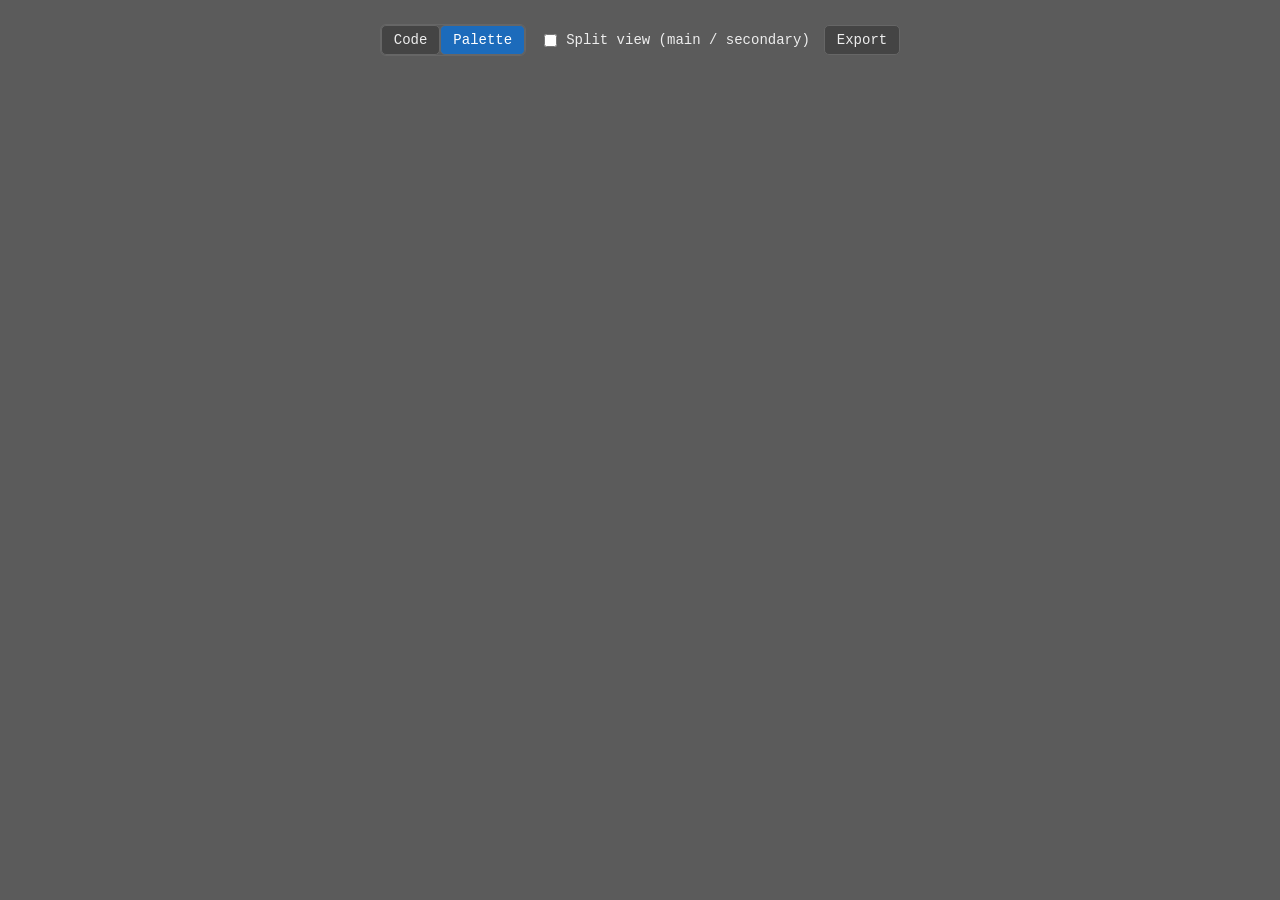
<file: src/simplex/theme/studio_template.html>
<!DOCTYPE html>
<html lang="en">
<head>
<meta charset="utf-8">
<meta name="viewport" content="width=device-width, initial-scale=1">
<title>Theme Studio</title>
<link rel="preconnect" href="https://fonts.googleapis.com">
<link rel="preconnect" href="https://fonts.gstatic.com" crossorigin>
<link href="https://fonts.googleapis.com/css2?family=JetBrains+Mono&display=swap" rel="stylesheet">
<style>
  :root { --bar-w: 58px; --bar-h: 19px; --vgap: 13px; --hgap: 5px; --aew: 16px; --lblh: 16px; }
  * { box-sizing: border-box; }
  body {
    margin: 0; padding: 24px;
    font-family: "Courier New", ui-monospace, monospace;
    background: #5b5b5b; color: #eee;
    display: flex; flex-direction: column; align-items: center; gap: 18px; overflow-x: auto;
  }
  .controls { display: flex; align-items: center; gap: 14px; font-size: 14px; flex-wrap: wrap; justify-content: center; }
  .controls label { display: flex; align-items: center; gap: 6px; cursor: pointer; }
  .controls button {
    font-family: inherit; font-size: 14px; cursor: pointer; padding: 6px 12px;
    background: #444; color: #eee; border: 1px solid #666; border-radius: 5px;
  }
  .controls button:hover { background: #555; }

  .mode-switch { display: inline-flex; border: 1px solid #666; border-radius: 6px; overflow: hidden; }
  .mode-btn { font-family: inherit; font-size: 14px; cursor: pointer; padding: 6px 16px; background: #444; color: #ddd; border: none; }
  .mode-btn:hover { background: #555; }
  .mode-btn.active { background: #1c6bbb; color: #fff; }

  /* Per-side theme shutter (search + preview list + show more) */
  .shutter { position: relative; }
  .shutter-btn {
    font-family: inherit; font-size: 13px; cursor: pointer; padding: 5px 10px;
    background: #444; color: #eee; border: 1px solid #666; border-radius: 5px;
    width: 240px; overflow: hidden; text-overflow: ellipsis; white-space: nowrap;
  }
  .shutter-btn:hover { background: #555; }
  .shutter-pop {
    position: absolute; z-index: 60; top: calc(100% + 6px); left: 0; width: 268px;
    background: #2b2b2b; border: 1px solid #555; border-radius: 8px;
    box-shadow: 0 8px 24px rgba(0,0,0,0.5); padding: 8px;
  }
  .shutter-pop.hidden { display: none; }
  .shutter-search {
    width: 100%; font-family: inherit; font-size: 13px; padding: 6px; margin-bottom: 6px;
    background: #1d1d1d; color: #eee; border: 1px solid #555; border-radius: 5px;
  }
  .shutter-list { max-height: 300px; overflow-y: auto; display: flex; flex-direction: column; gap: 2px; }
  .shutter-item {
    display: flex; align-items: center; gap: 8px; width: 100%; text-align: left;
    font-family: inherit; font-size: 12px; padding: 5px 6px; background: transparent;
    color: #eee; border: none; border-radius: 5px; cursor: pointer;
  }
  .shutter-item:hover { background: #3a3a3a; }
  .shutter-item.active { background: #2e7d32; }
  .shutter-sw { width: 16px; height: 16px; border-radius: 4px; border: 1px solid rgba(255,255,255,0.3); flex: 0 0 auto; }
  .shutter-name { flex: 1; overflow: hidden; text-overflow: ellipsis; white-space: nowrap; }
  .shutter-tag { font-size: 9px; text-transform: uppercase; letter-spacing: .05em; background: #1c6bbb; color: #fff; padding: 1px 5px; border-radius: 999px; }
  .shutter-more {
    font-family: inherit; font-size: 12px; cursor: pointer; margin-top: 4px; padding: 6px;
    background: #3a3a3a; color: #cbd5e1; border: 1px dashed #666; border-radius: 5px;
  }
  .shutter-more:hover { background: #454545; }
  .shutter-empty { font-size: 12px; color: #888; padding: 6px; text-align: center; }

  /* Up/down theme stepper next to the shutter */
  .shutter-nav { display: inline-flex; flex-direction: column; gap: 2px; }
  .nav-btn { font-family: inherit; font-size: 9px; line-height: 1; cursor: pointer; padding: 2px 7px; background: #444; color: #eee; border: 1px solid #666; border-radius: 4px; }
  .nav-btn:hover { background: #555; }

  /* "From theme" shutter inside the popup editor */
  .ed-shutter { flex: 1; }
  .ed-shutter .shutter-btn { width: 100%; text-align: left; max-width: none; }
  .ed-shutter .shutter-pop { width: 222px; }

  .stage { display: flex; align-items: flex-start; justify-content: center; gap: 18px; }
  .inst { display: flex; flex-direction: column; align-items: center; gap: 10px; }
  .inst-head { display: flex; align-items: center; gap: 10px; }
  .inst-title { font-size: 16px; font-weight: bold; text-transform: capitalize; }
  .lock-btn {
    font-family: inherit; font-size: 13px; cursor: pointer; padding: 5px 10px;
    background: #444; color: #eee; border: 1px solid #666; border-radius: 5px;
    display: inline-flex; align-items: center; gap: 5px; transition: background .15s;
  }
  .lock-btn:hover { background: #555; }
  .lock-btn.locked { background: #2e7d32; border-color: #43a047; color: #fff; }

  .card {
    position: relative; width: fit-content; padding: 26px 40px 34px; border-radius: 6px;
    box-shadow: 0 10px 30px rgba(0,0,0,0.45); display: flex; flex-direction: column;
    align-items: center; user-select: none;
  }
  .header { display: flex; align-items: center; justify-content: center; gap: 12px; margin-bottom: 18px; height: 30px; }
  .header .name { font-size: 22px; font-weight: bold; white-space: nowrap; }
  .header .circle { width: 22px; height: 22px; border-radius: 50%; }
  .header .square { width: 22px; height: 22px; }

  /* Palette layout */
  .grid { display: flex; gap: var(--hgap); align-items: flex-start; }
  .col { display: flex; flex-direction: column; align-items: center; gap: var(--vgap); }
  .col .cname { height: var(--lblh); line-height: var(--lblh); font-size: 12px; white-space: nowrap; }
  .aecol { width: var(--aew); }
  .aecol .cname { visibility: hidden; }
  .aecol .ae { height: var(--bar-h); line-height: var(--bar-h); font-size: 11px; text-align: center; }
  .bar { width: var(--bar-w); height: var(--bar-h); border-radius: 2px; cursor: pointer; }
  .bar:hover { outline: 2px solid rgba(255,255,255,0.7); outline-offset: 1px; }
  .bottom { display: flex; gap: var(--hgap); margin-top: 24px; margin-left: calc(var(--aew) + var(--hgap)); }
  .wide { display: flex; flex-direction: column; gap: var(--vgap); }
  .wbar {
    width: calc(var(--bar-w) * 4 + var(--hgap) * 3); height: var(--bar-h); border-radius: 2px;
    cursor: pointer; display: flex; align-items: center; justify-content: center; font-size: 11px; white-space: nowrap;
  }
  .wbar:hover { outline: 2px solid rgba(255,255,255,0.7); outline-offset: 1px; }

  /* Code layout */
  .code-wrap { display: inline-block; }
  .code-block {
    background-color: var(--bg) !important; color: var(--fg);
    font-weight: var(--weight-fg, var(--weight-global, 400));
    padding: 20px; border-radius: 12px; border: 1px solid rgba(148,163,184,0.45);
    box-shadow: 0 8px 18px rgba(15,23,42,0.25);
    width: max-content; max-width: 520px; overflow-x: auto;
    font-family: "JetBrains Mono", monospace; font-size: 14px; line-height: 1.65;
  }
  .code-block pre { margin: 0; font-family: inherit; }
  .code-block .c, .code-block .ch, .code-block .cm, .code-block .cp, .code-block .cpf, .code-block .c1, .code-block .cs {
    color: var(--comment) !important; font-weight: var(--weight-comment, var(--weight-global, 400)); }
  .code-block .k, .code-block .kc, .code-block .kd, .code-block .kn, .code-block .kp, .code-block .kr, .code-block .kt {
    color: var(--keyword) !important; font-weight: var(--weight-keyword, var(--weight-global, 400)); }
  .code-block .s, .code-block .sa, .code-block .sb, .code-block .sc, .code-block .dl, .code-block .sd, .code-block .s2,
  .code-block .se, .code-block .sh, .code-block .si, .code-block .sx, .code-block .sr, .code-block .s1, .code-block .ss {
    color: var(--string) !important; font-weight: var(--weight-string, var(--weight-global, 400)); }
  .code-block .m, .code-block .mb, .code-block .mf, .code-block .mh, .code-block .mi, .code-block .mo, .code-block .il {
    color: var(--number) !important; font-weight: var(--weight-number, var(--weight-global, 400)); }
  .code-block .n, .code-block .na, .code-block .nl, .code-block .nn, .code-block .nx, .code-block .nv,
  .code-block .vc, .code-block .vg, .code-block .vi, .code-block .vm {
    color: var(--name) !important; font-weight: var(--weight-name, var(--weight-global, 400)); }
  .code-block .nf, .code-block .fm { color: var(--function) !important; font-weight: var(--weight-function, var(--weight-global, 400)); }
  .code-block .nc { color: var(--class) !important; font-weight: var(--weight-class, var(--weight-global, 400)); }
  .code-block .nb, .code-block .bp { color: var(--builtin) !important; font-weight: var(--weight-builtin, var(--weight-global, 400)); }
  .code-block .o, .code-block .ow { color: var(--operator) !important; font-weight: var(--weight-operator, var(--weight-global, 400)); }

  .code-controls { display: flex; flex-wrap: wrap; gap: 6px; margin-top: 16px; max-width: 520px; justify-content: center; }
  .code-chip {
    display: inline-flex; align-items: center; gap: 6px; padding: 4px 8px; border-radius: 8px;
    border: 1px solid rgba(0,0,0,0.25); background: rgba(255,255,255,0.92); color: #1f2937;
    font-family: inherit; font-size: 11px; cursor: pointer;
  }
  .code-chip:hover { outline: 2px solid rgba(255,255,255,0.85); outline-offset: 1px; }
  .chip-sw { width: 14px; height: 14px; border-radius: 4px; border: 1px solid rgba(0,0,0,0.3); }

  /* Partition transfer panel (split mode) */
  .middle { align-self: center; display: flex; flex-direction: column; gap: 4px; background: #3a3a3a; padding: 12px; border-radius: 8px; }
  .middle .mtitle { font-size: 12px; color: #bbb; text-align: center; margin-bottom: 6px; white-space: nowrap; }
  .mrow { display: flex; align-items: center; gap: 6px; }
  .mreset { width: 24px; height: 22px; cursor: pointer; background: #444; color: #eee; border: 1px solid #666; border-radius: 5px; font-size: 13px; line-height: 1; padding: 0; }
  .mreset:hover { background: #555; }
  .mcopy { width: 36px; height: 22px; cursor: pointer; border: 1px solid rgba(0,0,0,0.35); border-radius: 5px; font-size: 14px; font-weight: bold; padding: 0; }
  .mcopy:hover { outline: 2px solid rgba(255,255,255,0.7); outline-offset: 1px; }
  .mlabel { font-size: 11px; width: 84px; }

  /* Popup colour editor */
  .editor { position: fixed; z-index: 80; width: 248px; background: #2b2b2b; color: #eee; border: 1px solid #555; border-radius: 8px; padding: 12px; box-shadow: 0 8px 24px rgba(0,0,0,0.5); font-size: 13px; }
  .editor.hidden { display: none; }
  .editor .ed-title { font-weight: bold; margin-bottom: 8px; font-size: 14px; }
  .editor label { display: flex; align-items: center; gap: 6px; margin: 8px 0; }
  .editor input[type=color] { width: 36px; height: 28px; padding: 0; border: none; background: none; cursor: pointer; }
  .editor input[type=text] { flex: 1; font-family: inherit; font-size: 13px; padding: 4px; background: #1d1d1d; color: #eee; border: 1px solid #555; border-radius: 4px; }
  .editor select { flex: 1; font-family: inherit; font-size: 13px; padding: 4px; }
  .editor .ed-note { font-size: 11px; color: #aaa; margin: 6px 0 10px; min-height: 0; }
  .editor button { width: 100%; padding: 6px; font-family: inherit; font-size: 13px; cursor: pointer; background: #444; color: #eee; border: 1px solid #666; border-radius: 5px; }
  .editor button:hover { background: #555; }
</style>
</head>
<body>

<div class="controls">
  <div class="mode-switch">
    <button id="mode-code" class="mode-btn" type="button">Code</button>
    <button id="mode-palette" class="mode-btn active" type="button">Palette</button>
  </div>
  <label><input type="checkbox" id="split-toggle"> Split view (main / secondary)</label>
  <button id="export-btn" type="button">Export</button>
</div>

<div class="stage" id="stage"></div>

<div class="editor hidden" id="editor">
  <div class="ed-title" id="ed-title">Color</div>
  <label>Hex
    <input type="color" id="ed-color">
    <input type="text" id="ed-hex" maxlength="7" spellcheck="false">
  </label>
  <label>From theme
    <div class="shutter ed-shutter" id="ed-theme-shutter">
      <button class="shutter-btn" id="ed-theme-btn" type="button"></button>
      <div class="shutter-pop hidden" id="ed-theme-pop">
        <input class="shutter-search" id="ed-theme-search" type="text" placeholder="Search themes…">
        <div class="shutter-list" id="ed-theme-list"></div>
      </div>
    </div>
  </label>
  <label class="ed-bold-row" id="ed-bold-row"><input type="checkbox" id="ed-bold"> Bold</label>
  <div class="ed-note" id="ed-note"></div>
  <button id="ed-done">Done</button>
</div>

<script>
// ---- Data injected from Python -------------------------------------------
const PALETTE_COLORS = __PALETTE_COLORS__;
const PALETTE_DIRECT = __PALETTE_DIRECT__;
const PALETTE_LIST = __PALETTE_LIST__;
const PALETTE_PREVIEW = __PALETTE_PREVIEW__;
const PALETTE_CUSTOM = __PALETTE_CUSTOM__;
const DEFAULT_PALETTE_THEME = __DEFAULT_PALETTE_THEME__;

const CODE_PALETTES = __CODE_PALETTES__;
const CODE_LIST = __CODE_LIST__;
const CODE_PREVIEW = __CODE_PREVIEW__;
const CODE_CUSTOM = __CODE_CUSTOM__;
const DEFAULT_CODE_THEME = __DEFAULT_CODE_THEME__;
const CODE_HTML = __CODE_HTML__;
const CODE_DEFAULTS = __CODE_DEFAULTS__;

let MODE = 'palette';   // 'palette' | 'code'

// ---- Colour math (mirrors ManimColor.lighter/darker/interpolate) ----------
function clamp(x){ return Math.max(0, Math.min(255, x)); }
function hexToRgb(h){ h = h.replace('#',''); return [parseInt(h.slice(0,2),16), parseInt(h.slice(2,4),16), parseInt(h.slice(4,6),16)]; }
function rgbToHex(r,g,b){ return '#' + [r,g,b].map(x => clamp(Math.round(x)).toString(16).padStart(2,'0')).join('').toUpperCase(); }
function mix(a,b,t){ const A = hexToRgb(a), B = hexToRgb(b); return rgbToHex(A[0]*(1-t)+B[0]*t, A[1]*(1-t)+B[1]*t, A[2]*(1-t)+B[2]*t); }
const lighter = (h,a) => mix(h, '#FFFFFF', a);
const darker  = (h,a) => mix(h, '#000000', a);
const avg     = (a,b) => mix(a, b, 0.5);
// Inverse of lighter(): the base whose .lighter(a) equals h (so A can stay exact).
const unLighten = (h,a) => { const [r,g,b] = hexToRgb(h); const inv = c => (c - 255*a) / (1-a); return rgbToHex(inv(r), inv(g), inv(b)); };
function rgbaHalf(hex){ const [r,g,b] = hexToRgb(hex); return 'rgba(' + r + ',' + g + ',' + b + ',0.5)'; }
function readable(hex){ const [r,g,b] = hexToRgb(hex); return (0.299*r + 0.587*g + 0.114*b) > 140 ? '#000' : '#fff'; }

function ansi(T, n){ const c = PALETTE_COLORS[T] || {}; return c['Ansi ' + n + ' Color'] || '#000000'; }

const TRANSFORM = { l2: h => lighter(h,0.2), l1: h => lighter(h,0.1), n: h => h, d1: h => darker(h,0.1), d2: h => darker(h,0.2) };

function recipe(spec, T){
  if (spec.special === 'background') return (PALETTE_COLORS[T] || {})['Background Color'] || '#FFFFFF';
  if (spec.special === 'orange')     return avg(ansi(T,1), ansi(T,3));
  if (spec.special === 'lightBrown') return lighter(avg(ansi(T,1), ansi(T,3)), 0.1);
  if (spec.special === 'darkBrown')  return darker(avg(ansi(T,1), ansi(T,3)), 0.1);
  if (spec.special === 'grayBrown'){ const orange = avg(ansi(T,1), ansi(T,3)); return avg(lighter(orange,0.1), ansi(T,8)); }
  return TRANSFORM[spec.transform || 'n'](ansi(T, spec.ansi));
}

// ---- Palette swatch registry ----------------------------------------------
const ROLES = ['a','b','c','d','e'];
const ROLE_T = { a:'l2', b:'l1', c:'n', d:'d1', e:'d2' };
const MAIN_GROUPS = [
  { id:'blue',   label:'Blue',   ansi:4 }, { id:'teal',   label:'Teal',   ansi:6 },
  { id:'green',  label:'Green',  ansi:2 }, { id:'yellow', label:'Yellow', ansi:3 },
  { id:'gold',   label:'Gold',   ansi:11 },{ id:'red',    label:'Red',    ansi:1 },
  { id:'maroon', label:'Maroon', ansi:9 }, { id:'purple', label:'Purple', ansi:5 },
];
const LEFT_COL = [
  { id:'pink',        label:'Pink',        spec:{ansi:5, transform:'n'} },
  { id:'light_pink',  label:'Light Pink',  spec:{ansi:13, transform:'n'} },
  { id:'orange',      label:'Orange',      spec:{special:'orange'} },
  { id:'light_brown', label:'Light Brown', spec:{special:'lightBrown'} },
  { id:'dark_brown',  label:'Dark Brown',  spec:{special:'darkBrown'} },
  { id:'gray_brown',  label:'Gray Brown',  spec:{special:'grayBrown'} },
];
const RIGHT_COL = [
  { id:'white',  label:'White',  spec:{ansi:7, transform:'n'},  ink:'black' },
  { id:'gray_a', label:'Gray A', spec:{ansi:8, transform:'l2'}, ink:'black', group:'gray', role:'a' },
  { id:'gray_b', label:'Gray B', spec:{ansi:8, transform:'l1'}, ink:'black', group:'gray', role:'b' },
  { id:'gray_c', label:'Gray C', spec:{ansi:8, transform:'n'},  ink:'black', group:'gray', role:'c' },
  { id:'gray_d', label:'Gray D', spec:{ansi:8, transform:'d1'}, ink:'black', group:'gray', role:'d' },
  { id:'gray_e', label:'Gray E', spec:{ansi:8, transform:'d2'}, ink:'black', group:'gray', role:'e' },
  { id:'black',  label:'Black',  spec:{ansi:0, transform:'n'},  ink:'white' },
];
const SWATCHES = {};
const GROUPS = {};
MAIN_GROUPS.forEach(g => {
  GROUPS[g.id] = [];
  ROLES.forEach(r => { const id = g.id + '_' + r; SWATCHES[id] = { spec:{ansi:g.ansi, transform:ROLE_T[r]}, group:g.id, role:r, label:g.label+' '+r.toUpperCase() }; GROUPS[g.id].push(id); });
});
LEFT_COL.forEach(o => { SWATCHES[o.id] = { spec:o.spec, group:null, role:null, label:o.label }; });
GROUPS['gray'] = [];
RIGHT_COL.forEach(o => { SWATCHES[o.id] = { spec:o.spec, group:o.group||null, role:o.role||null, label:o.label }; if (o.group) GROUPS[o.group].push(o.id); });
SWATCHES['background'] = { spec:{special:'background'}, group:null, role:null, label:'Background' };

const MIDDLE_COLORS = [
  { label:'Blue', ids:GROUPS['blue'], rep:'blue_c' }, { label:'Teal', ids:GROUPS['teal'], rep:'teal_c' },
  { label:'Green', ids:GROUPS['green'], rep:'green_c' }, { label:'Yellow', ids:GROUPS['yellow'], rep:'yellow_c' },
  { label:'Gold', ids:GROUPS['gold'], rep:'gold_c' }, { label:'Red', ids:GROUPS['red'], rep:'red_c' },
  { label:'Maroon', ids:GROUPS['maroon'], rep:'maroon_c' }, { label:'Purple', ids:GROUPS['purple'], rep:'purple_c' },
  { label:'Pink', ids:['pink'], rep:'pink' }, { label:'Light Pink', ids:['light_pink'], rep:'light_pink' },
  { label:'Orange', ids:['orange'], rep:'orange' }, { label:'Light Brown', ids:['light_brown'], rep:'light_brown' },
  { label:'Dark Brown', ids:['dark_brown'], rep:'dark_brown' }, { label:'Gray Brown', ids:['gray_brown'], rep:'gray_brown' },
  { label:'White', ids:['white'], rep:'white' }, { label:'Gray', ids:GROUPS['gray'], rep:'gray_c' },
  { label:'Black', ids:['black'], rep:'black' }, { label:'Background', ids:['background'], rep:'background' },
];

// ---- Code role registry ---------------------------------------------------
const CODE_ROLES = [
  { id:'--bg', label:'Background' }, { id:'--fg', label:'Foreground' },
  { id:'--comment', label:'Comment' }, { id:'--keyword', label:'Keyword' },
  { id:'--string', label:'String' }, { id:'--number', label:'Number' },
  { id:'--name', label:'Name' }, { id:'--function', label:'Function' },
  { id:'--class', label:'Class' }, { id:'--builtin', label:'Builtin' },
  { id:'--operator', label:'Operator' },
];
const CODE_ROLE_LABEL = {}; CODE_ROLES.forEach(r => CODE_ROLE_LABEL[r.id] = r.label);
const CODE_MIDDLE = CODE_ROLES.map(r => ({ label:r.label, role:r.id }));

// ---- Theme helpers --------------------------------------------------------
function paletteThemeBg(t){
  if (PALETTE_DIRECT[t] && PALETTE_DIRECT[t]['background']) return PALETTE_DIRECT[t]['background'];
  const c = PALETTE_COLORS[t] || {}; return c['Background Color'] || '#FFFFFF';
}
function codeThemeBg(t){ const p = CODE_PALETTES[t] || {}; return p['--bg'] || CODE_DEFAULTS['--bg']; }
function domain(){
  if (MODE === 'code') return { all:CODE_LIST, preview:CODE_PREVIEW, custom:CODE_CUSTOM, bgOf:codeThemeBg };
  return { all:PALETTE_LIST, preview:PALETTE_PREVIEW, custom:PALETTE_CUSTOM, bgOf:paletteThemeBg };
}
function themeOf(inst){ return MODE === 'code' ? inst.cPreviewTheme : inst.pPreviewTheme; }

// ---- Editor instance ------------------------------------------------------
function createEditor(side, opts){
  opts = opts || {};
  const inst = {
    side, title: side,
    pPreviewTheme: DEFAULT_PALETTE_THEME, pSources: {}, bgLocked: false,
    cPreviewTheme: DEFAULT_CODE_THEME, cSources: {}, cWeights: {},
    barEls: {}, nameLabelEls: {}, aeLabelEls: [], wideLabelEls: [], roleEls: {},
  };

  inst.resetPaletteSources = function(){ Object.keys(SWATCHES).forEach(id => { inst.pSources[id] = {type:'preview'}; }); };
  inst.resetCodeSources = function(){ CODE_ROLES.forEach(r => { inst.cSources[r.id] = {type:'preview'}; inst.cWeights[r.id] = false; }); };

  inst.paletteColorOf = function(id){
    const s = inst.pSources[id] || {type:'preview'};
    if (s.type === 'hex') return s.hex;
    const T = (s.type === 'theme') ? s.theme : inst.pPreviewTheme;
    if (PALETTE_DIRECT[T] && PALETTE_DIRECT[T][id]) return PALETTE_DIRECT[T][id];
    return recipe(SWATCHES[id].spec, T);
  };
  inst.codeColorOf = function(role){
    const s = inst.cSources[role] || {type:'preview'};
    if (s.type === 'hex') return s.hex;
    const T = (s.type === 'theme') ? s.theme : inst.cPreviewTheme;
    const pal = CODE_PALETTES[T] || {};
    return pal[role] || CODE_DEFAULTS[role];
  };
  inst.colorOf = function(id){ return MODE === 'code' ? inst.codeColorOf(id) : inst.paletteColorOf(id); };

  const wrap = document.createElement('div'); wrap.className = 'inst';
  const head = document.createElement('div'); head.className = 'inst-head';
  const ttl = document.createElement('div'); ttl.className = 'inst-title'; ttl.textContent = side;
  head.appendChild(ttl);
  head.appendChild(makeShutter(inst));

  const nav = document.createElement('div'); nav.className = 'shutter-nav';
  const upBtn = document.createElement('button'); upBtn.type = 'button'; upBtn.className = 'nav-btn'; upBtn.textContent = '▲'; upBtn.title = 'Previous theme';
  const downBtn = document.createElement('button'); downBtn.type = 'button'; downBtn.className = 'nav-btn'; downBtn.textContent = '▼'; downBtn.title = 'Next theme';
  upBtn.addEventListener('click', (e) => { e.stopPropagation(); stepTheme(inst, -1); });
  downBtn.addEventListener('click', (e) => { e.stopPropagation(); stepTheme(inst, +1); });
  nav.appendChild(upBtn); nav.appendChild(downBtn);
  head.appendChild(nav);

  if (opts.bgLock) {
    const lock = document.createElement('button'); lock.className = 'lock-btn'; lock.type = 'button';
    const renderLock = () => {
      lock.classList.toggle('locked', inst.bgLocked);
      lock.innerHTML = (inst.bgLocked ? '\u{1F512}' : '\u{1F513}') + ' Background';
      lock.title = inst.bgLocked
        ? 'Background stays fixed when you change the palette theme. Click to unlock.'
        : 'Lock the background so it stays fixed when you change the palette theme.';
    };
    lock.addEventListener('click', (e) => { e.stopPropagation(); inst.bgLocked = !inst.bgLocked; renderLock(); });
    renderLock(); head.appendChild(lock); inst.lockBtn = lock; inst.renderLock = renderLock;
  }
  wrap.appendChild(head);

  const card = document.createElement('div'); card.className = 'card';
  card.addEventListener('click', (e) => { if (MODE === 'palette') { e.stopPropagation(); openEditor(inst, 'background', e.clientX, e.clientY); } });
  wrap.appendChild(card);
  inst.card = card; inst.el = wrap;

  // Whichever side you last touched is the target for the arrow-key stepper.
  wrap.addEventListener('mousedown', () => { activeInst = inst; });

  inst.renderColors = function(){
    inst.card.style.background = inst.paletteColorOf('background');
    if (MODE === 'palette') renderPaletteColors(inst); else renderCodeColors(inst);
  };

  inst.resetPaletteSources(); inst.resetCodeSources();
  buildCard(inst); refreshShutter(inst); toggleLockVisibility(inst);
  return inst;
}

// ---- Card builders --------------------------------------------------------
function buildCard(inst){ if (MODE === 'palette') buildPaletteCard(inst); else buildCodeCard(inst); }

function makeBar(inst, id){
  const el = document.createElement('div'); el.className = 'bar';
  el.addEventListener('click', (e) => { e.stopPropagation(); openEditor(inst, id, e.clientX, e.clientY); });
  inst.barEls[id] = el; return el;
}
function makeWide(inst, o, ink){
  const el = document.createElement('div'); el.className = 'wbar'; el.textContent = o.label;
  el.addEventListener('click', (e) => { e.stopPropagation(); openEditor(inst, o.id, e.clientX, e.clientY); });
  inst.barEls[o.id] = el; inst.wideLabelEls.push({ el, ink }); return el;
}

function buildPaletteCard(inst){
  const card = inst.card; card.innerHTML = '';
  inst.barEls = {}; inst.nameLabelEls = {}; inst.aeLabelEls = []; inst.wideLabelEls = []; inst.roleEls = {};

  const header = document.createElement('div'); header.className = 'header';
  inst.headerName = document.createElement('span'); inst.headerName.className = 'name';
  inst.circleEl = document.createElement('div'); inst.circleEl.className = 'circle';
  inst.squareEl = document.createElement('div'); inst.squareEl.className = 'square';
  header.appendChild(inst.headerName); header.appendChild(inst.circleEl); header.appendChild(inst.squareEl);
  card.appendChild(header);

  const grid = document.createElement('div'); grid.className = 'grid';
  const aecol = document.createElement('div'); aecol.className = 'col aecol';
  const aeSpacer = document.createElement('div'); aeSpacer.className = 'cname'; aeSpacer.textContent = 'X'; aecol.appendChild(aeSpacer);
  ROLES.forEach(r => { const lab = document.createElement('div'); lab.className = 'ae'; lab.textContent = r.toUpperCase(); inst.aeLabelEls.push(lab); aecol.appendChild(lab); });
  grid.appendChild(aecol);
  MAIN_GROUPS.forEach(g => {
    const col = document.createElement('div'); col.className = 'col';
    const name = document.createElement('div'); name.className = 'cname'; name.textContent = g.label;
    inst.nameLabelEls[g.id] = name; col.appendChild(name);
    ROLES.forEach(r => col.appendChild(makeBar(inst, g.id + '_' + r)));
    grid.appendChild(col);
  });
  card.appendChild(grid);

  const bottom = document.createElement('div'); bottom.className = 'bottom';
  const left = document.createElement('div'); left.className = 'wide';
  LEFT_COL.forEach(o => left.appendChild(makeWide(inst, o, 'black'))); bottom.appendChild(left);
  const right = document.createElement('div'); right.className = 'wide';
  RIGHT_COL.forEach(o => right.appendChild(makeWide(inst, o, o.ink))); bottom.appendChild(right);
  card.appendChild(bottom);
}

function buildCodeCard(inst){
  const card = inst.card; card.innerHTML = '';
  inst.barEls = {}; inst.roleEls = {};

  const header = document.createElement('div'); header.className = 'header';
  inst.headerName = document.createElement('span'); inst.headerName.className = 'name';
  header.appendChild(inst.headerName); card.appendChild(header);

  const wrap = document.createElement('div'); wrap.className = 'code-wrap';
  wrap.innerHTML = CODE_HTML; card.appendChild(wrap);

  const ctrls = document.createElement('div'); ctrls.className = 'code-controls';
  CODE_ROLES.forEach(r => {
    const chip = document.createElement('button'); chip.type = 'button'; chip.className = 'code-chip';
    const sw = document.createElement('span'); sw.className = 'chip-sw';
    const lab = document.createElement('span'); lab.className = 'chip-lab'; lab.textContent = r.label;
    chip.appendChild(sw); chip.appendChild(lab);
    chip.addEventListener('click', (e) => { e.stopPropagation(); openEditor(inst, r.id, e.clientX, e.clientY); });
    inst.roleEls[r.id] = { chip, sw };
    ctrls.appendChild(chip);
  });
  card.appendChild(ctrls);
}

// ---- Render ---------------------------------------------------------------
function renderPaletteColors(inst){
  const inkBlack = inst.paletteColorOf('black');
  const inkWhite = inst.paletteColorOf('white');
  inst.headerName.textContent = inst.pPreviewTheme;
  inst.headerName.style.color = inst.paletteColorOf('white');
  inst.circleEl.style.backgroundColor = rgbaHalf(inst.paletteColorOf('blue_c'));
  inst.squareEl.style.backgroundColor = rgbaHalf(inst.paletteColorOf('red_c'));
  for (const id in inst.barEls) inst.barEls[id].style.background = inst.paletteColorOf(id);
  MAIN_GROUPS.forEach(g => { inst.nameLabelEls[g.id].style.color = inst.paletteColorOf(g.id + '_c'); });
  inst.aeLabelEls.forEach(el => { el.style.color = inst.paletteColorOf('blue_c'); });
  inst.wideLabelEls.forEach(({el, ink}) => { el.style.color = (ink === 'white') ? inkWhite : inkBlack; });
}

function renderCodeColors(inst){
  CODE_ROLES.forEach(r => {
    const col = inst.codeColorOf(r.id);
    inst.card.style.setProperty(r.id, col);
    inst.card.style.setProperty('--weight-' + r.id.slice(2), inst.cWeights[r.id] ? '700' : '400');
    if (inst.roleEls[r.id]) inst.roleEls[r.id].sw.style.background = col;
  });
  inst.headerName.textContent = inst.cPreviewTheme;
  inst.headerName.style.color = readable(inst.paletteColorOf('background'));
}

// ---- Popup colour editor (shared) -----------------------------------------
const editor = document.getElementById('editor');
const edTitle = document.getElementById('ed-title');
const edColor = document.getElementById('ed-color');
const edHex = document.getElementById('ed-hex');
const edThemeShutter = document.getElementById('ed-theme-shutter');
const edThemeBtn = document.getElementById('ed-theme-btn');
const edThemePop = document.getElementById('ed-theme-pop');
const edThemeSearch = document.getElementById('ed-theme-search');
const edThemeList = document.getElementById('ed-theme-list');
let edThemeValue = '__preview__';
let edThemeExpanded = false;
const edBoldRow = document.getElementById('ed-bold-row');
const edBold = document.getElementById('ed-bold');
const edNote = document.getElementById('ed-note');
const edDone = document.getElementById('ed-done');
let currentInst = null;
let currentId = null;

// "From theme" searchable selector (same search/preview/show-more as the main shutter).
const ED_SPECIAL_LABELS = { '__preview__': 'Current preview', '__hex__': 'Custom (hex)' };
function edThemeLabel(val){ return ED_SPECIAL_LABELS[val] || val; }
function setEdThemeValue(val){ edThemeValue = val; edThemeBtn.textContent = edThemeLabel(val) + '  ▾'; }
function makeEdThemeItem(val, bg){
  const it = document.createElement('button'); it.type = 'button'; it.className = 'shutter-item';
  if (val === edThemeValue) it.classList.add('active');
  if (bg !== null && bg !== undefined) { const sw = document.createElement('span'); sw.className = 'shutter-sw'; sw.style.background = bg; it.appendChild(sw); }
  const lab = document.createElement('span'); lab.className = 'shutter-name'; lab.textContent = edThemeLabel(val); it.appendChild(lab);
  it.addEventListener('click', (e) => { e.stopPropagation(); edThemePop.classList.add('hidden'); chooseEdTheme(val); });
  return it;
}
function renderEdThemeList(){
  const d = domain(); const q = edThemeSearch.value.trim().toLowerCase();
  edThemeList.innerHTML = '';
  ['__preview__', '__hex__'].forEach(v => { if (!q || edThemeLabel(v).toLowerCase().includes(q)) edThemeList.appendChild(makeEdThemeItem(v, null)); });
  let names; let showMore = false;
  if (q) names = d.all.filter(n => n.toLowerCase().includes(q));
  else if (edThemeExpanded) names = d.all.slice();
  else { names = d.preview.slice(); showMore = d.all.length > d.preview.length; }
  names.forEach(n => edThemeList.appendChild(makeEdThemeItem(n, d.bgOf(n))));
  if (showMore) {
    const more = document.createElement('button'); more.type = 'button'; more.className = 'shutter-more';
    more.textContent = 'Show more (' + (d.all.length - d.preview.length) + ')';
    more.addEventListener('click', (e) => { e.stopPropagation(); edThemeExpanded = true; renderEdThemeList(); });
    edThemeList.appendChild(more);
  }
}
function chooseEdTheme(val){
  setEdThemeValue(val);
  if (val === '__hex__') { applyHex(edColor.value); return; }
  if (MODE === 'code') {
    currentInst.cSources[currentId] = (val === '__preview__') ? {type:'preview'} : {type:'theme', theme:val};
  } else {
    const sw = SWATCHES[currentId];
    const mk = (val === '__preview__') ? () => ({type:'preview'}) : () => ({type:'theme', theme:val});
    if (sw.group && sw.role === 'a') GROUPS[sw.group].forEach(mid => currentInst.pSources[mid] = mk());
    else currentInst.pSources[currentId] = mk();
  }
  afterEdit();
  const cur = currentInst.colorOf(currentId); edColor.value = cur; edHex.value = cur;
}
edThemeBtn.addEventListener('click', (e) => {
  e.stopPropagation();
  if (edThemePop.classList.contains('hidden')) { edThemeExpanded = false; edThemeSearch.value = ''; renderEdThemeList(); edThemePop.classList.remove('hidden'); edThemeSearch.focus(); }
  else edThemePop.classList.add('hidden');
});
edThemeSearch.addEventListener('input', renderEdThemeList);
edThemeSearch.addEventListener('click', (e) => e.stopPropagation());
edThemePop.addEventListener('click', (e) => e.stopPropagation());

function afterEdit(){ currentInst.renderColors(); if (secondary) renderMiddle(); }

function openEditor(inst, id, x, y){
  currentInst = inst; currentId = id;
  closeAllShutters();
  const isCode = (MODE === 'code');
  const label = isCode ? CODE_ROLE_LABEL[id] : SWATCHES[id].label;
  edTitle.textContent = (inst.title ? inst.title + ' • ' : '') + label;

  const cur = inst.colorOf(id);
  edColor.value = cur; edHex.value = cur;

  const s = (isCode ? inst.cSources[id] : inst.pSources[id]) || {type:'preview'};
  if (s.type === 'hex') setEdThemeValue('__hex__');
  else if (s.type === 'theme') setEdThemeValue(s.theme);
  else setEdThemeValue('__preview__');
  edThemePop.classList.add('hidden'); edThemeExpanded = false; edThemeSearch.value = '';

  edBoldRow.style.display = isCode ? 'flex' : 'none';
  if (isCode) edBold.checked = !!inst.cWeights[id];

  const isPrimary = !isCode && SWATCHES[id].group && SWATCHES[id].role === 'a';
  edNote.textContent = isPrimary
    ? 'First shade of the "' + SWATCHES[id].group + '" family — a theme or custom hex here cascades to the whole family (B–E derived lighter/darker).'
    : '';

  editor.classList.remove('hidden');
  const w = editor.offsetWidth, h = editor.offsetHeight;
  let left = x + 12, top = y + 12;
  if (left + w > window.innerWidth - 8) left = window.innerWidth - w - 8;
  if (top + h > window.innerHeight - 8) top = y - h - 12;
  if (top < 8) top = 8;
  editor.style.left = left + 'px'; editor.style.top = top + 'px';
}

function hideEditor(){ editor.classList.add('hidden'); edThemePop.classList.add('hidden'); currentInst = null; currentId = null; }

function applyHex(hex){
  hex = hex.toUpperCase();
  if (MODE === 'code') {
    currentInst.cSources[currentId] = { type:'hex', hex };
  } else {
    const sw = SWATCHES[currentId];
    if (sw.group && sw.role === 'a') {
      // First shade keeps the exact hex; derive the rest of the family per the manim
      // convention from the inferred base (A = base.lighter(0.2), B = base.lighter(0.1),
      // C = base, D = base.darker(0.1), E = base.darker(0.2)).
      const base = unLighten(hex, 0.2);
      GROUPS[sw.group].forEach(mid => {
        const role = SWATCHES[mid].role;
        const col = (role === 'a') ? hex : TRANSFORM[ROLE_T[role]](base);
        currentInst.pSources[mid] = { type:'hex', hex: col };
      });
    } else {
      currentInst.pSources[currentId] = { type:'hex', hex };
    }
  }
  setEdThemeValue('__hex__');
  afterEdit();
}

edColor.addEventListener('input', () => { edHex.value = edColor.value.toUpperCase(); applyHex(edColor.value); });
edHex.addEventListener('change', () => {
  let v = edHex.value.trim(); if (!v.startsWith('#')) v = '#' + v;
  if (/^#[0-9a-fA-F]{6}$/.test(v)) { edColor.value = v; applyHex(v); }
});
edBold.addEventListener('change', () => { if (MODE !== 'code' || !currentInst) return; currentInst.cWeights[currentId] = edBold.checked; afterEdit(); });

edDone.addEventListener('click', (e) => { e.stopPropagation(); hideEditor(); });
editor.addEventListener('click', (e) => { e.stopPropagation(); if (!e.target.closest('#ed-theme-shutter')) edThemePop.classList.add('hidden'); });

// ---- Theme shutter --------------------------------------------------------
function makeShutter(inst){
  const wrap = document.createElement('div'); wrap.className = 'shutter';
  const btn = document.createElement('button'); btn.className = 'shutter-btn'; btn.type = 'button';
  const pop = document.createElement('div'); pop.className = 'shutter-pop hidden';
  const search = document.createElement('input'); search.type = 'text'; search.className = 'shutter-search'; search.placeholder = 'Search themes…';
  const list = document.createElement('div'); list.className = 'shutter-list';
  pop.appendChild(search); pop.appendChild(list);
  wrap.appendChild(btn); wrap.appendChild(pop);
  inst._shutter = { wrap, btn, pop, search, list, expanded:false };
  btn.addEventListener('click', (e) => { e.stopPropagation(); toggleShutter(inst); });
  search.addEventListener('input', () => renderShutterList(inst));
  search.addEventListener('click', (e) => e.stopPropagation());
  pop.addEventListener('click', (e) => e.stopPropagation());
  return wrap;
}
function updateShutterLabel(inst){ inst._shutter.btn.textContent = themeOf(inst) + '  ▾'; }
function refreshShutter(inst){ const sh = inst._shutter; if (!sh) return; sh.expanded = false; sh.search.value = ''; updateShutterLabel(inst); renderShutterList(inst); }
function closeAllShutters(except){ instances.forEach(i => { if (i !== except && i._shutter) i._shutter.pop.classList.add('hidden'); }); }
function toggleShutter(inst){
  const sh = inst._shutter; const willOpen = sh.pop.classList.contains('hidden');
  closeAllShutters(inst); hideEditor();
  if (willOpen) { sh.pop.classList.remove('hidden'); sh.expanded = false; sh.search.value = ''; renderShutterList(inst); sh.search.focus(); }
  else sh.pop.classList.add('hidden');
}
function makeShutterItem(inst, name, d){
  const it = document.createElement('button'); it.type = 'button'; it.className = 'shutter-item';
  if (name === themeOf(inst)) it.classList.add('active');
  const sw = document.createElement('span'); sw.className = 'shutter-sw'; sw.style.background = d.bgOf(name);
  const lab = document.createElement('span'); lab.className = 'shutter-name'; lab.textContent = name;
  it.appendChild(sw); it.appendChild(lab);
  if (d.custom.includes(name)) { const tag = document.createElement('span'); tag.className = 'shutter-tag'; tag.textContent = 'custom'; it.appendChild(tag); }
  it.addEventListener('click', (e) => { e.stopPropagation(); selectTheme(inst, name); });
  return it;
}
function renderShutterList(inst){
  const sh = inst._shutter; const d = domain();
  const q = sh.search.value.trim().toLowerCase();
  sh.list.innerHTML = '';
  let names; let showMore = false;
  if (q) { names = d.all.filter(n => n.toLowerCase().includes(q)); }
  else if (sh.expanded) { names = d.all.slice(); }
  else { names = d.preview.slice(); showMore = d.all.length > d.preview.length; }
  names.forEach(n => sh.list.appendChild(makeShutterItem(inst, n, d)));
  if (names.length === 0) { const e = document.createElement('div'); e.className = 'shutter-empty'; e.textContent = 'No matches'; sh.list.appendChild(e); }
  if (showMore) {
    const more = document.createElement('button'); more.type = 'button'; more.className = 'shutter-more';
    more.textContent = 'Show more (' + (d.all.length - d.preview.length) + ')';
    more.addEventListener('click', (e) => { e.stopPropagation(); sh.expanded = true; renderShutterList(inst); });
    sh.list.appendChild(more);
  }
}
function selectTheme(inst, name){
  if (MODE === 'code') { inst.cPreviewTheme = name; inst.resetCodeSources(); }
  else {
    const keepBg = inst.bgLocked; const bg = keepBg ? inst.paletteColorOf('background') : null;
    inst.pPreviewTheme = name; inst.resetPaletteSources();
    if (keepBg) inst.pSources['background'] = { type:'hex', hex:bg };
  }
  inst._shutter.pop.classList.add('hidden'); hideEditor();
  updateShutterLabel(inst); inst.renderColors(); if (secondary) renderMiddle();
}
function toggleLockVisibility(inst){ if (inst.lockBtn) inst.lockBtn.style.display = (MODE === 'palette') ? 'inline-flex' : 'none'; }

// Navigation order for the up/down stepper: preview list (customs + selected) then the rest A→Z.
function navOrder(){ const d = domain(); return d.preview.concat(d.all.filter(n => !d.preview.includes(n))); }
function stepTheme(inst, dir){
  const order = navOrder(); if (!order.length) return;
  let i = order.indexOf(themeOf(inst)); if (i < 0) i = 0;
  i = (i + dir + order.length) % order.length;
  const wasOpen = inst._shutter && !inst._shutter.pop.classList.contains('hidden');
  selectTheme(inst, order[i]);
  if (wasOpen) { inst._shutter.pop.classList.remove('hidden'); renderShutterList(inst); }
}

// With a colour editor open, arrows step that one swatch's "From theme" source
// (auditioning the specific colour across themes) instead of re-theming the whole side.
function stepEdTheme(dir){
  if (!currentInst || currentId == null) return;
  const order = navOrder(); if (!order.length) return;
  let i = order.indexOf(edThemeValue);
  if (i < 0) i = (dir > 0) ? 0 : order.length - 1;
  else i = (i + dir + order.length) % order.length;
  chooseEdTheme(order[i]);
  if (!edThemePop.classList.contains('hidden')) renderEdThemeList();
}

// ---- Partition transfer panel ---------------------------------------------
const middlePanel = document.createElement('div'); middlePanel.className = 'middle';
function buildMiddle(){
  middlePanel.innerHTML = '';
  const t = document.createElement('div'); t.className = 'mtitle';
  t.textContent = '↻ reset  |  copy ←';
  middlePanel.appendChild(t);
  const rows = (MODE === 'code') ? CODE_MIDDLE : MIDDLE_COLORS;
  rows.forEach(c => {
    const row = document.createElement('div'); row.className = 'mrow';
    const reset = document.createElement('button'); reset.className = 'mreset'; reset.innerHTML = '&#x21bb;';
    reset.title = 'Reset ' + c.label + ' in main to main’s theme';
    reset.addEventListener('click', () => {
      if (MODE === 'code') { main.cSources[c.role] = {type:'preview'}; main.cWeights[c.role] = false; }
      else c.ids.forEach(id => main.pSources[id] = {type:'preview'});
      main.renderColors();
    });
    const copy = document.createElement('button'); copy.className = 'mcopy'; copy.innerHTML = '&#x2190;';
    copy.title = 'Copy ' + c.label + ' from secondary into main';
    copy.addEventListener('click', () => {
      if (MODE === 'code') { main.cSources[c.role] = {type:'hex', hex:secondary.codeColorOf(c.role)}; main.cWeights[c.role] = secondary.cWeights[c.role]; }
      else c.ids.forEach(id => main.pSources[id] = {type:'hex', hex:secondary.paletteColorOf(id)});
      main.renderColors();
    });
    const lab = document.createElement('span'); lab.className = 'mlabel'; lab.textContent = c.label;
    row.appendChild(reset); row.appendChild(copy); row.appendChild(lab);
    middlePanel.appendChild(row); c._copyBtn = copy;
  });
}
function renderMiddle(){
  if (!secondary) return;
  const rows = (MODE === 'code') ? CODE_MIDDLE : MIDDLE_COLORS;
  rows.forEach(c => {
    const col = (MODE === 'code') ? secondary.codeColorOf(c.role) : secondary.paletteColorOf(c.rep);
    c._copyBtn.style.background = col; c._copyBtn.style.color = readable(col);
  });
}

// ---- Stage / split / mode -------------------------------------------------
const stage = document.getElementById('stage');
let main = null; let secondary = null; let instances = []; let activeInst = null;

function buildStage(){
  stage.innerHTML = '';
  stage.appendChild(main.el);
  if (secondary) { stage.appendChild(middlePanel); stage.appendChild(secondary.el); }
}

const splitToggle = document.getElementById('split-toggle');
splitToggle.addEventListener('change', () => {
  if (splitToggle.checked) {
    secondary = createEditor('secondary', { bgLock: true });
    secondary.pPreviewTheme = main.pPreviewTheme; secondary.cPreviewTheme = main.cPreviewTheme;
    secondary.pSources = JSON.parse(JSON.stringify(main.pSources));
    secondary.cSources = JSON.parse(JSON.stringify(main.cSources));
    secondary.cWeights = JSON.parse(JSON.stringify(main.cWeights));
    secondary.bgLocked = main.bgLocked; if (secondary.renderLock) secondary.renderLock();
    instances = [main, secondary];
    refreshShutter(secondary); toggleLockVisibility(secondary);
    buildMiddle(); buildStage();
    main.renderColors(); secondary.renderColors(); renderMiddle();
  } else {
    secondary = null; instances = [main]; activeInst = main; buildStage();
  }
});

const modeCodeBtn = document.getElementById('mode-code');
const modePaletteBtn = document.getElementById('mode-palette');
const exportBtn = document.getElementById('export-btn');

function setMode(mode){
  if (MODE === mode) return;
  MODE = mode;
  modeCodeBtn.classList.toggle('active', mode === 'code');
  modePaletteBtn.classList.toggle('active', mode === 'palette');
  hideEditor(); closeAllShutters();
  instances.forEach(inst => { buildCard(inst); refreshShutter(inst); toggleLockVisibility(inst); });
  if (secondary) buildMiddle();
  instances.forEach(inst => inst.renderColors());
  if (secondary) renderMiddle();
  updateExportLabel();
}
modeCodeBtn.addEventListener('click', () => setMode('code'));
modePaletteBtn.addEventListener('click', () => setMode('palette'));

function updateExportLabel(){ exportBtn.textContent = (MODE === 'code') ? 'Export code (.py)' : 'Export palette (.json)'; }

// ---- Export ---------------------------------------------------------------
function downloadFile(name, text, type){
  const blob = new Blob([text], { type });
  const url = URL.createObjectURL(blob);
  const a = document.createElement('a'); a.href = url; a.download = name;
  document.body.appendChild(a); a.click(); a.remove(); URL.revokeObjectURL(url);
}

function manimColorMap(inst){
  const map = {};
  const FAM = { blue:'BLUE', teal:'TEAL', green:'GREEN', yellow:'YELLOW', gold:'GOLD', red:'RED', maroon:'MAROON', purple:'PURPLE' };
  Object.keys(FAM).forEach(g => {
    const base = FAM[g];
    map[base + '_A'] = inst.paletteColorOf(g + '_a'); map[base + '_B'] = inst.paletteColorOf(g + '_b');
    map[base + '_C'] = inst.paletteColorOf(g + '_c'); map[base + '_D'] = inst.paletteColorOf(g + '_d');
    map[base + '_E'] = inst.paletteColorOf(g + '_e'); map[base] = inst.paletteColorOf(g + '_c');
  });
  ['a','b','c','d','e'].forEach(r => { map['GRAY_' + r.toUpperCase()] = inst.paletteColorOf('gray_' + r); map['GREY_' + r.toUpperCase()] = inst.paletteColorOf('gray_' + r); });
  map['GRAY'] = map['GREY'] = inst.paletteColorOf('gray_c');
  map['WHITE'] = inst.paletteColorOf('white'); map['BLACK'] = inst.paletteColorOf('black');
  map['PINK'] = inst.paletteColorOf('pink'); map['LIGHT_PINK'] = inst.paletteColorOf('light_pink');
  map['ORANGE'] = inst.paletteColorOf('orange'); map['LIGHT_BROWN'] = inst.paletteColorOf('light_brown');
  map['DARK_BROWN'] = inst.paletteColorOf('dark_brown'); map['GRAY_BROWN'] = map['GREY_BROWN'] = inst.paletteColorOf('gray_brown');
  return map;
}
function exportPaletteJson(inst){
  const data = { based_on_theme: inst.pPreviewTheme, background_color: inst.paletteColorOf('background'), manim_colors: manimColorMap(inst) };
  const safe = inst.pPreviewTheme.replace(/[^A-Za-z0-9]+/g, '_');
  downloadFile(safe + '_edited.json', JSON.stringify(data, null, 2), 'application/json');
}

function pyStyleValue(hex, bold){ return bold ? (hex + ' bold') : hex; }
function buildPyText(name, c, w){
  const S = (role) => pyStyleValue(c[role], w[role]);
  const rows = [
    ['Text', S('--fg')], ['Error', S('--fg')],
    ['Comment', S('--comment')], ['Comment.Multiline', S('--comment')], ['Comment.Preproc', S('--comment')],
    ['Comment.Single', S('--comment')], ['Comment.Special', S('--comment')],
    ['Keyword', S('--keyword')], ['Keyword.Constant', S('--keyword')], ['Keyword.Declaration', S('--keyword')],
    ['Keyword.Namespace', S('--keyword')], ['Keyword.Pseudo', S('--keyword')], ['Keyword.Reserved', S('--keyword')], ['Keyword.Type', S('--keyword')],
    ['Operator', S('--operator')], ['Operator.Word', S('--operator')], ['Punctuation', S('--fg')],
    ['Name', S('--name')], ['Name.Attribute', S('--name')], ['Name.Builtin', S('--builtin')], ['Name.Builtin.Pseudo', S('--builtin')],
    ['Name.Class', S('--class')], ['Name.Decorator', S('--name')], ['Name.Exception', S('--class')],
    ['Name.Function', S('--function')], ['Name.Function.Magic', S('--function')], ['Name.Variable', S('--name')],
    ['Number', S('--number')], ['Number.Float', S('--number')], ['Number.Integer', S('--number')], ['Number.Hex', S('--number')],
    ['String', S('--string')], ['String.Doc', S('--string')], ['String.Escape', S('--number')], ['String.Interpol', S('--string')],
    ['Generic.Heading', S('--fg')], ['Generic.Emph', 'italic ' + c['--fg']], ['Generic.Strong', 'bold ' + c['--fg']],
  ];
  const lines = [];
  lines.push('# Exported from Theme Studio. Drop this file into theme_studio/code_styles/.');
  lines.push('');
  lines.push('from pygments.style import Style');
  lines.push('from pygments.token import (Comment, Error, Generic, Keyword, Name, Number,');
  lines.push('                            Operator, Punctuation, String, Text)');
  lines.push('');
  lines.push('');
  lines.push('class ' + name + '(Style):');
  lines.push('    background_color = "' + c['--bg'] + '"');
  lines.push('    highlight_color = "' + c['--bg'] + '"');
  lines.push('');
  lines.push('    styles = {');
  rows.forEach(([tok, val]) => lines.push('        ' + tok + ': "' + val + '",'));
  lines.push('    }');
  lines.push('');
  return lines.join('\n');
}
function exportCodePy(inst){
  const c = {}; const w = {};
  CODE_ROLES.forEach(r => { c[r.id] = inst.codeColorOf(r.id); w[r.id] = !!inst.cWeights[r.id]; });
  let base = (inst.cPreviewTheme || 'Custom').replace(/[^A-Za-z0-9]+/g, ' ').trim().split(' ').map(s => s.charAt(0).toUpperCase() + s.slice(1)).join('');
  if (!base) base = 'Custom';
  const name = base + 'Edited';
  downloadFile(name + '.py', buildPyText(name, c, w), 'text/x-python');
}
exportBtn.addEventListener('click', (e) => { e.stopPropagation(); if (MODE === 'code') exportCodePy(main); else exportPaletteJson(main); });

// ---- Global click closes popovers -----------------------------------------
document.addEventListener('click', () => { hideEditor(); closeAllShutters(); });

// ---- Keyboard theme stepper (arrow keys apply prev/next on the active side) -
document.addEventListener('keydown', (e) => {
  if (e.metaKey || e.ctrlKey || e.altKey) return;
  const t = e.target, tag = t && t.tagName;
  if (tag === 'INPUT' || tag === 'TEXTAREA' || tag === 'SELECT' || (t && t.isContentEditable)) return;
  let dir = 0;
  if (e.key === 'ArrowDown' || e.key === 'ArrowRight') dir = 1;
  else if (e.key === 'ArrowUp' || e.key === 'ArrowLeft') dir = -1;
  if (!dir) return;
  e.preventDefault();
  if (!editor.classList.contains('hidden') && currentInst && currentId != null) {
    stepEdTheme(dir);                       // a specific colour is open → step its "From theme"
  } else {
    const inst = activeInst || main;        // nothing open → step the active side's theme
    if (inst) stepTheme(inst, dir);
  }
});

// ---- Init -----------------------------------------------------------------
main = createEditor('main'); instances = [main]; activeInst = main;
buildStage(); main.renderColors(); updateExportLabel();
</script>
</body>
</html>
</file>
